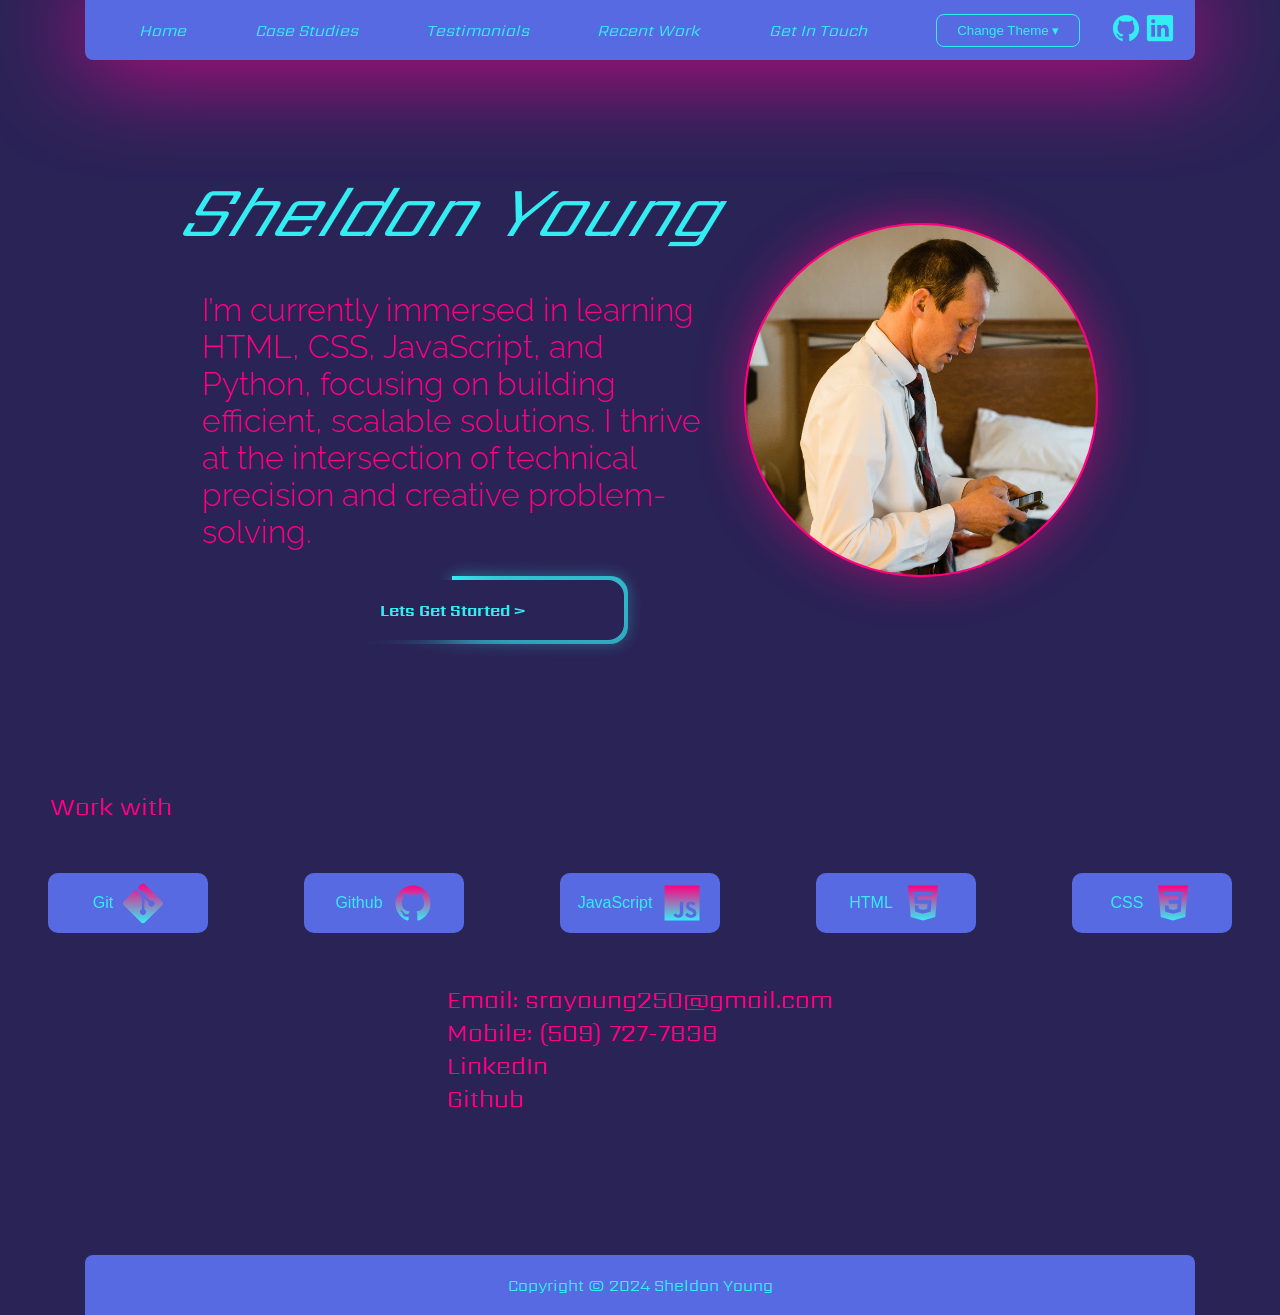
<file: index.html>
<!doctype html>
<html lang="en">
  <head>
    <meta charset="UTF-8" />
    <meta name="viewport" content="width=device-width, initial-scale=1.0" />
    <title>Personal Portfolio</title>
    <link rel="stylesheet" href="/index.css" />
  </head>
  <body>
    <!--SVG Skeleton-->
    <svg width="0" height="0" style="position: absolute">
      <defs>
        <!-- 1. The ID allows CSS to reference it -->
        <!-- 2. x1, y1, x2, y2 define the direction (0 to 100%) -->
        <linearGradient
          id="my-dynamic-gradient"
          x1="0%"
          y1="0%"
          x2="0%"
          y2="100%"
        >
          <!-- 3. You need a <stop> element for each color point -->
          <stop class="stop-start" offset="0%" />
          <stop class="stop-end" offset="100%" />
        </linearGradient>
      </defs>
    </svg>
    <!--SVG Skeleton End-->
    <!--Nav Section-->
    <nav class="nav">
      <ul class="links">
        <li><a href="#">home</a></li>
        <li><a href="#">case studies</a></li>
        <li><a href="#">testimonials</a></li>
        <li><a href="#">recent work</a></li>
        <li><a href="#">get in touch</a></li>
      </ul>
      <div class="dropdown">
        <button class="dropbtn">Change Theme ▾</button>
        <div class="dropdown-content">
          <button onclick="setTheme('default')">Cyberpunk</button>
          <button onclick="setTheme('modern')">Modern</button>
          <button onclick="setTheme('forest')">Forest</button>
          <button onclick="setTheme('sunset')">Sunset</button>
        </div>
      </div>
      <div class="icons">
        <a href="https://github.com/srayoung250">
          <svg
            xmlns="http://www.w3.org/2000/svg"
            class="ionicon"
            viewBox="0 0 512 512"
          >
            <path
              d="M256 32C132.3 32 32 134.9 32 261.7c0 101.5 64.2 187.5 153.2 217.9a17.56 17.56 0 003.8.4c8.3 0 11.5-6.1 11.5-11.4 0-5.5-.2-19.9-.3-39.1a102.4 102.4 0 01-22.6 2.7c-43.1 0-52.9-33.5-52.9-33.5-10.2-26.5-24.9-33.6-24.9-33.6-19.5-13.7-.1-14.1 1.4-14.1h.1c22.5 2 34.3 23.8 34.3 23.8 11.2 19.6 26.2 25.1 39.6 25.1a63 63 0 0025.6-6c2-14.8 7.8-24.9 14.2-30.7-49.7-5.8-102-25.5-102-113.5 0-25.1 8.7-45.6 23-61.6-2.3-5.8-10-29.2 2.2-60.8a18.64 18.64 0 015-.5c8.1 0 26.4 3.1 56.6 24.1a208.21 208.21 0 01112.2 0c30.2-21 48.5-24.1 56.6-24.1a18.64 18.64 0 015 .5c12.2 31.6 4.5 55 2.2 60.8 14.3 16.1 23 36.6 23 61.6 0 88.2-52.4 107.6-102.3 113.3 8 7.1 15.2 21.1 15.2 42.5 0 30.7-.3 55.5-.3 63 0 5.4 3.1 11.5 11.4 11.5a19.35 19.35 0 004-.4C415.9 449.2 480 363.1 480 261.7 480 134.9 379.7 32 256 32z"
            />
          </svg>
        </a>
        <a href="https://www.linkedin.com/in/sheldon-young250/"
          ><svg
            xmlns="http://www.w3.org/2000/svg"
            class="ionicon"
            viewBox="0 0 512 512"
          >
            <path
              d="M444.17 32H70.28C49.85 32 32 46.7 32 66.89v374.72C32 461.91 49.85 480 70.28 480h373.78c20.54 0 35.94-18.21 35.94-38.39V66.89C480.12 46.7 464.6 32 444.17 32zm-273.3 373.43h-64.18V205.88h64.18zM141 175.54h-.46c-20.54 0-33.84-15.29-33.84-34.43 0-19.49 13.65-34.42 34.65-34.42s33.85 14.82 34.31 34.42c-.01 19.14-13.31 34.43-34.66 34.43zm264.43 229.89h-64.18V296.32c0-26.14-9.34-44-32.56-44-17.74 0-28.24 12-32.91 23.69-1.75 4.2-2.22 9.92-2.22 15.76v113.66h-64.18V205.88h64.18v27.77c9.34-13.3 23.93-32.44 57.88-32.44 42.13 0 74 27.77 74 87.64z"
            />
          </svg>
        </a>
        <a href="#"><img /></a>
      </div>
      <div class="hamburger">
        <span class="bar"></span>
        <span class="bar"></span>
        <span class="bar"></span>
      </div>
    </nav>
    <!--Hero Section-->
    <div class="hero">
      <div class="info">
        <h1>sheldon young</h1>
        <p>
          I’m currently immersed in learning HTML, CSS, JavaScript, and Python,
          focusing on building efficient, scalable solutions. I thrive at the
          intersection of technical precision and creative problem-solving.
        </p>
        <button>lets get started ></button>
      </div>
      <div class="img">
        <img src="/assets/Sheldon working.jpg" />
      </div>
    </div>
    <!--Section-->
    <div class="container">
      <h2>Work with</h2>
      <div class="section">
        <div class="card">
          <p>
            Git<svg
              xmlns="http://www.w3.org/2000/svg"
              width="92pt"
              height="92pt"
              viewBox="0 0 92 92"
            >
              <defs>
                <clipPath id="a">
                  <path d="M0 .113h91.887V92H0Zm0 0" />
                </clipPath>
              </defs>
              <g clip-path="url(#a)">
                <path
                  style="stroke: none; fill-rule: nonzero; fill-opacity: 1"
                  d="M90.156 41.965 50.036 1.848a5.918 5.918 0 0 0-8.372 0l-8.328 8.332 10.566 10.566a7.03 7.03 0 0 1 7.23 1.684 7.034 7.034 0 0 1 1.669 7.277l10.187 10.184a7.028 7.028 0 0 1 7.278 1.672 7.04 7.04 0 0 1 0 9.957 7.05 7.05 0 0 1-9.965 0 7.044 7.044 0 0 1-1.528-7.66l-9.5-9.497V59.36a7.04 7.04 0 0 1 1.86 11.29 7.04 7.04 0 0 1-9.957 0 7.04 7.04 0 0 1 0-9.958 7.06 7.06 0 0 1 2.304-1.539V33.926a7.049 7.049 0 0 1-3.82-9.234L29.242 14.272 1.73 41.777a5.925 5.925 0 0 0 0 8.371L41.852 90.27a5.925 5.925 0 0 0 8.37 0l39.934-39.934a5.925 5.925 0 0 0 0-8.371"
                />
              </g>
            </svg>
          </p>
        </div>
        <div class="card">
          <p>
            Github<svg
              xmlns="http://www.w3.org/2000/svg"
              class="ionicon"
              viewBox="0 0 512 512"
            >
              <path
                d="M256 32C132.3 32 32 134.9 32 261.7c0 101.5 64.2 187.5 153.2 217.9a17.56 17.56 0 003.8.4c8.3 0 11.5-6.1 11.5-11.4 0-5.5-.2-19.9-.3-39.1a102.4 102.4 0 01-22.6 2.7c-43.1 0-52.9-33.5-52.9-33.5-10.2-26.5-24.9-33.6-24.9-33.6-19.5-13.7-.1-14.1 1.4-14.1h.1c22.5 2 34.3 23.8 34.3 23.8 11.2 19.6 26.2 25.1 39.6 25.1a63 63 0 0025.6-6c2-14.8 7.8-24.9 14.2-30.7-49.7-5.8-102-25.5-102-113.5 0-25.1 8.7-45.6 23-61.6-2.3-5.8-10-29.2 2.2-60.8a18.64 18.64 0 015-.5c8.1 0 26.4 3.1 56.6 24.1a208.21 208.21 0 01112.2 0c30.2-21 48.5-24.1 56.6-24.1a18.64 18.64 0 015 .5c12.2 31.6 4.5 55 2.2 60.8 14.3 16.1 23 36.6 23 61.6 0 88.2-52.4 107.6-102.3 113.3 8 7.1 15.2 21.1 15.2 42.5 0 30.7-.3 55.5-.3 63 0 5.4 3.1 11.5 11.4 11.5a19.35 19.35 0 004-.4C415.9 449.2 480 363.1 480 261.7 480 134.9 379.7 32 256 32z"
              />
            </svg>
          </p>
        </div>
        <div class="card">
          <p>
            JavaScript<svg
              xmlns="http://www.w3.org/2000/svg"
              class="ionicon"
              viewBox="0 0 512 512"
            >
              <path
                d="M32 32v448h448V32zm240 348c0 43.61-25.76 64.87-63.05 64.87-33.68 0-53.23-17.44-63.15-38.49l34.28-20.75c6.61 11.73 11.63 21.65 26.06 21.65 12 0 21.86-5.41 21.86-26.46V240h44zm99.35 63.87c-39.09 0-64.35-17.64-76.68-42L329 382c9 14.74 20.75 24.56 41.5 24.56 17.44 0 27.57-7.72 27.57-19.75 0-14.43-10.43-19.54-29.68-28l-10.52-4.52c-30.38-12.92-50.52-29.16-50.52-63.45 0-31.57 24.05-54.63 61.64-54.63 26.77 0 46 8.32 59.85 32.68L396 290c-7.22-12.93-15-18-27.06-18-12.33 0-20.15 7.82-20.15 18 0 12.63 7.82 17.74 25.86 25.56l10.52 4.51c35.79 15.34 55.94 31 55.94 66.16.01 37.9-29.76 57.64-69.76 57.64z"
              />
            </svg>
          </p>
        </div>
        <div class="card">
          <p>
            HTML
            <svg
              xmlns="http://www.w3.org/2000/svg"
              class="ionicon"
              viewBox="0 0 512 512"
            >
              <path
                d="M64 32l34.94 403.21L255.77 480 413 435.15 448 32zm308 132H188l4 51h176l-13.51 151.39L256 394.48l-98.68-28-6.78-77.48h48.26l3.42 39.29L256 343.07l53.42-14.92L315 264H148l-12.59-149.59H376.2z"
              />
            </svg>
          </p>
        </div>
        <div class="card">
          <p>
            CSS<svg
              xmlns="http://www.w3.org/2000/svg"
              class="ionicon"
              viewBox="0 0 512 512"
            >
              <path
                d="M64 32l35 403.22L255.77 480 413 435.15 448 32zm290.68 334.9L256.07 395l-98.46-28.24-6.75-77.76h48.26l3.43 39.56 53.59 15.16.13.28 53.47-14.85 5.64-64.15H203l-4-50h120.65l4.35-51H140l-4-49h240.58z"
              />
            </svg>
          </p>
        </div>
      </div>
      <div class="contact">
        <ul class="contact_info">
          <li>
            <a href="mailto:srayoung250@gmail.com"
              >Email: srayoung250@gmail.com</a
            >
          </li>
          <li><a href="tel:509-727-7838">Mobile: (509) 727-7838</a></li>
          <li>
            <a href="https://www.linkedin.com/in/sheldon-young250">LinkedIn</a>
          </li>
          <li><a href="https://github.com/srayoung250">Github</a></li>
        </ul>
      </div>
    </div>
    <footer>
      <p>Copyright &copy; 2024 Sheldon Young</p>
    </footer>
  </body>
  <script src="/javascript.js"></script>
</html>
</file>
<file: index.css>
@import url("https://fonts.googleapis.com/css2?family=Archivo+Black&family=IBM+Plex+Mono:ital,wght@0,100;0,200;0,300;0,400;0,500;0,600;0,700;1,100;1,200;1,300;1,400;1,500;1,600;1,700&family=Instrument+Serif:ital@0;1&family=Italiana&family=Montserrat:ital,wght@0,100..900;1,100..900&family=Raleway:ital,wght@0,100..900;1,100..900&family=Roboto:ital,wght@0,100..900;1,100..900&family=Sarpanch:wght@400;500;600;700;800;900&display=swap");
* {
  box-sizing: border-box;
  margin: 0;
  padding: 0;
  font-family: sans-serif;
}

/* Theme 1: Cyberpunk (Neon) */
:root {
  --color-bg: #2a2356;
  --color-button: #2a2356;
  --color-primary-hover: #ff0099;
  --nav-bar: #586ae2;
  --color-text: #34edf3;
  --color-text-accent: #ff007f;
  --main-font: "Sarpanch", sans-serif;
  --secondary-font: "raleway", ittalic, sans-serif;
  --primary-color: #ff007f;
  --secondary-color: #34edf3;
  --effect: #34edf3;
  --angle-transparency: transparent 70%;
  --angle-transparency-hover: transparent 70%;
  --transition: 1s;
  --nav-links: polygon(15% 0, 100% 0, 85% 100%, 0 100%);
  --border-nav: 0;
  --box-shadow: 0px 0px 100px 1px #ff0099;
  --font-weight: 100;
  --font-size-h1: 4.5rem;
  --font-weight-small: 300;
  --font-size-p: 2rem;
  --font-p-style: italic;
  --box-p-width: 500px;
  --text-transform: skewX(-20deg);
}
/* Theme 3: Modern*/
[data-theme="modern"] {
  --color-bg: #f8fafc;
  --color-button: #2563eb;
  --color-primary-hover: #1d4ed8;
  --nav-bar: #c7c7c7;
  --color-text: #0f172a;
  --color-text-accent: #64748b;
  --main-font: "Montserrat", sans-serif;
  --secondary-font: "Montserrat", sans-serif;
  --primary-color: #2563eb;
  --secondary-color: #2563eb;
  --effect: #2563eb;
  --angle-transparency: 100%;
  --angle-transparency-hover: 100%;
  --transition: 0.5s;
  --nav-links: 0;
  --border-nav: 1.5rem;
  --box-shadow: 0px 0px 100px 1px rgba(0, 0, 0, 0.5);
  --font-weight: 900;
  --font-size-h1: 4.5rem;
  --font-weight-small: 300;
  --font-size-p: 1.5rem;
  --font-p-style: none;
  --box-p-width: 500px;
  --text-transform: 0;
}

/* Theme 3: Forest (Nature) */
[data-theme="forest"] {
  --color-bg: linear-gradient(#739d00, #f3af13);
  --color-button: #f3af13;
  --color-primary-hover: #f0c051;
  --nav-bar: #a9b48a;
  --color-text: #0f172a;
  --color-text-accent: #000000;
  --main-font: "instrument", sans-serif;
  --secondary-font: "raleway", sans-serif;
  --primary-color: #d4ce46;
  --secondary-color: #2563eb;
  --effect: #2563eb;
  --angle-transparency: 100%;
  --angle-transparency-hover: 100%;
  --transition: 0.5s;
  --nav-links: 0;
  --border-nav: 1.5rem;
  --box-shadow: 0px 0px 100px 1px rgba(0, 0, 0, 0.5);
  --font-weight: 900;
  --font-size-h1: clamp(3.5rem, 2vw, 5rem);
  --font-weight-small: 300;
  --font-size-p: clamp(1.5rem, 2vw, 2rem);
  --font-p-style: italic;
  --box-p-width: 500px;
  --text-transform: 0;
}

/* Theme 4: Sunset (Warm) */
[data-theme="sunset"] {
  --color-bg: linear-gradient(#ff0000, #ff4800, #ff9500, #f31313, #ffd500);
  --color-button: #f31313;
  --color-primary-hover: #f0c051;
  --nav-bar: #a3b54a;
  --color-text: #0f172a;
  --color-text-accent: #f3af13;
  --main-font: "instrument", sans-serif;
  --secondary-font: "italiana", sans-serif;
  --primary-color: #fff200;
  --secondary-color: #eb2525;
  --effect:
    #eb2525, #eeff00, #eb2525, #eeff00, #eb2525, #eb2525, #eeff00, #eb2525,
    #eeff00, #eb2525;
  --angle-transparency: transparent 100%;
  --angle-transparency-hover: transparent 80%;
  --transition: 0.5s;
  --nav-links: 0;
  --border-nav: 1.5rem;
  --box-shadow: 0px 0px 100px 1px rgba(0, 0, 0, 0.5);
  --font-weight: 900;
  --font-size-h1: clamp(3.5rem, 2vw, 5rem);
  --font-weight-small: 300;
  --font-size-p: clamp(1.5rem, 2vw, 5rem);
  --font-p-style: none;
  --box-p-width: 500px;
  --text-transform: 0;
}

body {
  background: var(--color-bg);
  display: flex;
  flex-direction: column;
  transition:
    background-color 0.4s ease,
    color 0.4s ease;
}

.stop-start {
  stop-color: var(--primary-color);
  transition: stop-color 0.4s ease;
}

.stop-end {
  stop-color: var(--secondary-color);
  transition: stop-color 0.4s ease;
}
.nav {
  position: sticky;
  top: 0;
  background-color: var(--nav-bar);
  margin: 0 85px 0 85px;
  border-bottom-left-radius: 8px;
  border-bottom-right-radius: 8px;
  width: auto;
  height: 60px;
  display: flex;
  align-items: center;
  justify-content: space-around;
  z-index: 2;
}
.nav::after {
  content: "";
  position: absolute;
  inset: 0;
  box-shadow: var(--box-shadow);
  pointer-events: none;
  border-bottom-left-radius: 8px;
  border-bottom-right-radius: 8px;
  z-index: -1;
  pointer-events: none;
}
.nav .links {
  display: flex;
  align-items: center;
  flex-direction: row;
  gap: clamp(0.0625rem, 3vw, 2.5rem);
  list-style-type: none;
  padding: 24px;
  justify-content: space-around;
}
.nav .links li a {
  text-decoration: none;
  list-style-type: none;
  color: var(--color-text);
  font-family: var(--main-font);
  text-transform: capitalize;
  white-space: nowrap;
  font-size: clamp(0.675rem, 2vw, 1rem);
  transition: 0.5s ease;
  border-radius: var(--border-nav);
  padding: 5px 15px;
  clip-path: var(--nav-links);
  font-style: var(--font-p-style);
  transform: var(--text-transform);
}
.nav .links li a:hover {
  background-color: var(--color-primary-hover);
  color: var(--color-bg);
}
.nav .icons a {
  text-decoration: none;
}
.nav .icons svg {
  fill: var(--color-text);
  width: 30px;
  height: 30px;
  transition: 0.5s ease;
}

.nav .hamburger {
  display: none;
  flex-direction: column;
  width: 30px;
  height: 30px;
  gap: 5px;
  cursor: pointer;
}
.nav .hamburger span {
  width: 30px;
  height: 3px;
  background-color: var(--color-text);
  transition: 0.5s ease;
}
.dropdown {
  position: relative;
  display: inline-block;
}
.dropbtn {
  background-color: var(--nav-bar);
  color: var(--color-text);
  padding: 5px 16px;
  border-width: 1px;
  border-color: var(--color-text);
  cursor: pointer;
  border-radius: 0.5rem;
  padding: 8px 20px 8px 20px;
  border-style: solid;
}
.dropdown .dropdown-content {
  display: none;
  flex-direction: column;
  align-items: center;
  position: absolute;
  background-color: var(--nav-bar);
  min-width: 160px;
  box-shadow: 0px 8px 16px rgba(0, 0, 0, 0.2);
  z-index: 3;
  border: 4px solid var(--nav-bar);
}
.dropdown:hover .dropdown-content {
  display: flex;
  margin-block-start: 1em;
  margin-block-end: 1em;
  unicode-bidi: isolate;
  border-radius: 0.5rem;
  translate: -3% -0%;
}
.dropdown-content::before {
  content: "";
  position: absolute;
  top: -20px;
  left: 0;
  width: 100%;
  height: 20px;
  background: transparent;
}

.dropdown-content button:hover {
  background-color: var(--color-primary-hover);
  color: white;
  display: flex;
  flex-direction: column;
}
.dropdown .dropdown-content button {
  padding: 1em;
  font-size: 1rem;
  font-family: var(--main-font);
  border: none;
  border-radius: 0.5rem;
  border-width: 1px;
  background-color: transparent;
  color: var(--color-text);
}
.dropdown .dropdown-content button:hover {
  background-color: var(--color-primary-hover);
  color: var(--color-bg);
}
/*____________________________________________________________
Hero Section
______________________________________________________________*/
.hero {
  display: flex;
  justify-content: center;
  align-items: center;
  gap: clamp(1rem, 2vw, 5rem);
  padding: 100px;
}
.hero img {
  display: block;
  height: 350px;
  width: 350px;
  border-radius: 50%;
  object-fit: cover;
  object-position: center;
  flex-shrink: 0;
  transition: 1s ease;
}
.hero .img {
  position: relative;
}
.hero .img::before,
.hero .img::after {
  content: "";
  position: absolute;
  width: 100%;
  height: 100%;
  background: var(--primary-color);
  box-shadow: 0px 0px 75px -35px var(--primary-color);
  top: 50%;
  left: 50%;
  translate: -50% -50%;
  z-index: -1;
  padding: 2px;
  border-radius: 50%;
}
.hero img::before {
  filter: blur(0.5rem);
  opacity: 0.5;
}
.hero .info {
  display: flex;
  flex-direction: column;
  align-items: center;
  gap: 30px;
}
.hero h1 {
  color: var(--color-text);
  font-family: var(--main-font);
  text-transform: capitalize;
  font-size: var(--font-size-h1);
  font-weight: var(--font-weight);
  font-style: var(--font-p-style);
  transform: var(--text-transform);
}
.hero p {
  display: block;
  width: var(--box-p-width);
  color: var(--color-text-accent);
  font-family: var(--secondary-font);
  font-size: var(--font-size-p);
  transition: 0.5s ease;
  font-weight: var(--font-weight-small);
}
.hero button {
  background-color: var(--color-button);
  color: var(--color-text);
  font-family: var(--main-font);
  text-transform: capitalize;
  font-weight: 700;
  font-size: 16px;
  border-radius: 1rem;
  white-space: nowrap;
  height: 60px;
  width: 344px;
  border-color: none;
  position: relative;
  border-style: none;
  z-index: 1;
  transform-style: preserve-3d;
  transition: var(--transition);
}
@property --angle {
  syntax: "<angle>";
  initial-value: 0deg;
  inherits: false;
}
.hero button::after,
.hero button::before {
  content: "";
  position: absolute;
  background-image: conic-gradient(
    from var(--angle),
    var(--effect),
    var(--angle-transparency)
  );
  translate: -50% -50% -1px;
  top: 50%;
  left: 50%;
  width: calc(100% + 8px);
  height: calc(100% + 8px);
  border-radius: 1.1rem;
  z-index: -1;
  animation: 3s spin linear infinite;
  pointer-events: none;
}

.hero button::before {
  filter: blur(0.5rem);
  opacity: 0.5;
}

@keyframes spin {
  from {
    --angle: 0deg;
  }
  to {
    --angle: 360deg;
  }
}
.hero button:hover {
  background-color: var(--color-primary-hover);
  color: var(--color-bg);
}
.hero button:hover::after,
.hero button:hover::before {
  background-image: conic-gradient(
    from var(--angle),
    var(--effect),
    var(--angle-transparency-hover)
  );
}
/*____________________________________________________________
Section
______________________________________________________________*/
.container {
  padding: 0 0 50px;
  flex-grow: 1;
}
.container .section {
  display: flex;
  flex-direction: row;
  justify-content: space-around;
}
.container h2 {
  font-family: var(--main-font);
  color: var(--color-text-accent);
  font-weight: 300;
  font-size: 1.5rem;
  padding: 50px;
}
.container .section .card {
  width: 160px;
  height: 60px;
  font-family: var(--main-font);
  color: var(--color-text);
  background-color: var(--nav-bar);
  display: flex;
  align-items: center;
  justify-content: center;
  border: 2px;
  border-color: var(--nav-bar);
  border-radius: 10px;
  border-style: solid;
  position: relative;
}
.container .section .card p {
  display: flex;
  align-items: center;
  justify-content: center;
  position: absolute;
}
.container .section .card::after,
.container .section .card::before {
  content: "";
  position: absolute;
  width: 100%;
  height: 100%;
  background-image: var(--primary-color);
  top: 50%;
  left: 50%;
  translate: -50% -50%;
  z-index: -1;
  padding: 3px;
  border-radius: 10px;
}

.container .section svg {
  fill: url(#my-dynamic-gradient);
  stop-color: red;
  width: 50px;
  padding-left: 10px;
}

/*____________________________________________________________
Contact
______________________________________________________________*/
.contact {
  padding: 50px 0 90px 0px;
  display: flex;
  justify-content: center;
}
.contact .contact_info li {
  list-style: none;
}
.contact .contact_info a {
  text-decoration: none;
  font-family: var(--main-font);
  color: var(--color-text-accent);
  display: flex;
  flex-direction: row;
  font-size: 1.5rem;
}
.contact .contact_info a:hover {
  color: var(--color-text);
  transition: 1s;
}
/*____________________________________________________________
Footer
______________________________________________________________*/
footer {
  flex-shrink: 0;
  background-color: var(--nav-bar);
  margin: 0 85px 0 85px;
  border-top-left-radius: 8px;
  border-top-right-radius: 8px;
  width: auto;
  height: 60px;
  display: flex;
  align-items: center;
  justify-content: space-around;
  z-index: 2;
}
footer p {
  font-family: var(--main-font);
  color: var(--color-text);
}
/*____________________________________________________________
Mobile Nav
______________________________________________________________*/
.nav .links.active {
  display: flex;
  position: fixed;
  top: 0;
  right: 0;
  height: 100vh;
  width: 50%;
  padding: 100px 20px;
  background-color: rgb(from var(--nav-bar) r g b / 0.95);
  box-shadow: -2px 0 5px rgba(0, 0, 0, 0.1);
  z-index: 9;
  flex-direction: column;
  justify-content: flex-start;
}
.nav .hamburger.active .bar:nth-child(2) {
  opacity: 0;
}
.nav .hamburger.active .bar:nth-child(1) {
  transform: translateY(8px) rotate(45deg);
}
.nav .hamburger.active .bar:nth-child(3) {
  transform: translateY(-8px) rotate(-45deg);
}

@media (max-width: 1200px) {
  .nav .links {
    display: none;
  }
  .nav {
    justify-content: space-between;
    padding: 30px;
  }
  .nav .hamburger {
    display: flex;
    z-index: 12;
  }
  .hero {
    flex-direction: column;
    justify-content: center;
    align-items: center;
    gap: clamp(2rem, 2vw, 4rem);
    transition: 0.5s ease;
  }
  .container .section {
    display: flex;
    flex-direction: column;
    justify-content: center;
    align-items: center;
    gap: clamp(2rem, 2vw, 4rem);
  }
}

@media (max-width: 600px) {
  .nav .links.active {
    width: 100%;
  }
  .nav .links li a {
    font-size: 24px;
  }
}
</file>
